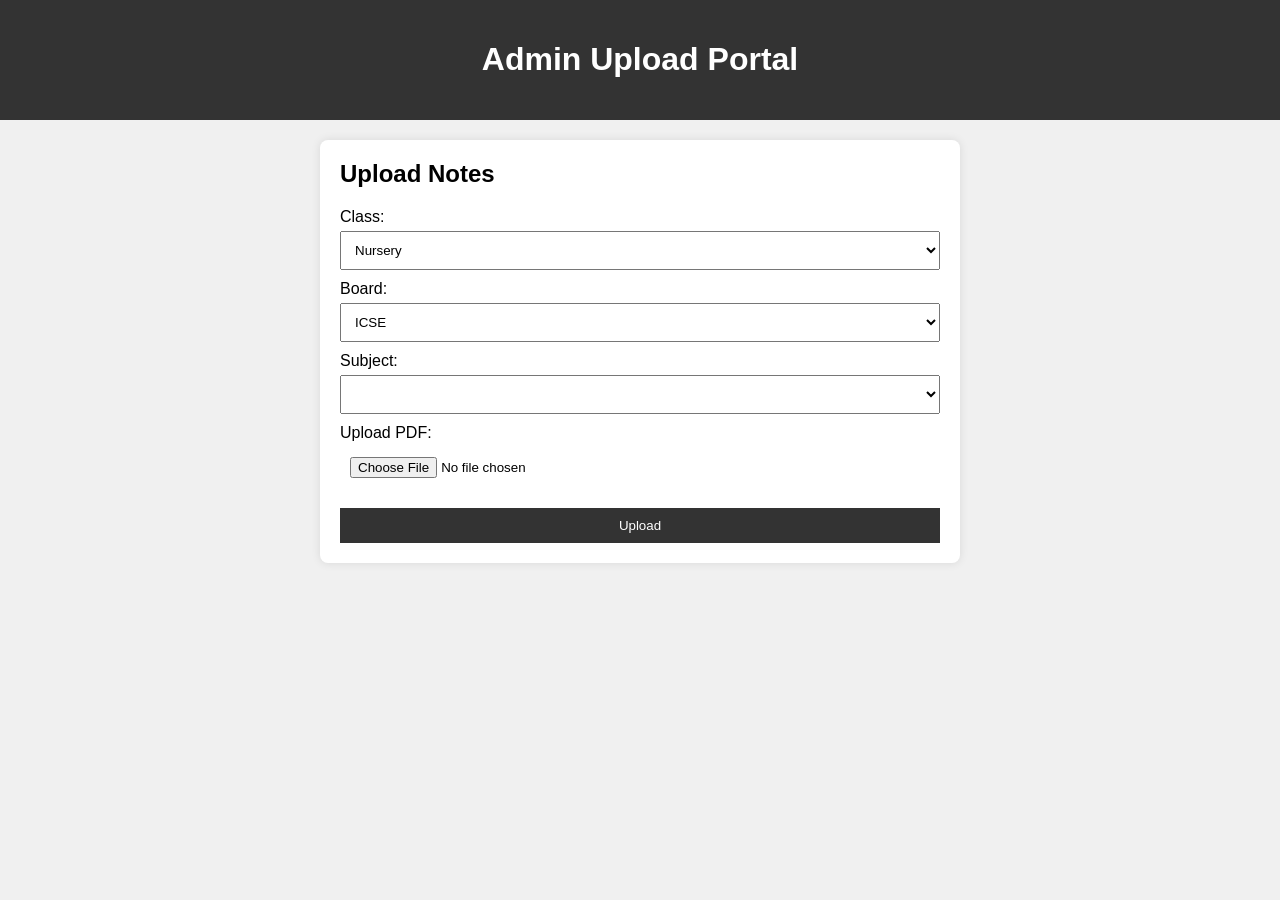
<file: admin.html>
<!DOCTYPE html>
<html lang="en">
<head>
    <meta charset="UTF-8">
    <meta name="viewport" content="width=device-width, initial-scale=1.0">
    <title>Admin Upload Portal</title>
    <link rel="stylesheet" href="admin.css">
</head>
<body>
    <header>
        <h1>Admin Upload Portal</h1>
    </header>
    <main>
        <section class="upload-section">
            <h2>Upload Notes</h2>
            <form id="uploadForm" enctype="multipart/form-data">
                <label for="classSelect">Class:</label>
                <select id="classSelect" name="class">
                    <option value="nursery">Nursery</option>
                    <option value="1">Class 1</option>
                    <option value="2">Class 2</option>
                    <option value="3">Class 3</option>
                    <option value="4">Class 4</option>
                    <option value="5">Class 5</option>
                    <option value="6">Class 6</option>
                    <option value="7">Class 7</option>
                    <option value="8">Class 8</option>
                    <option value="9">Class 9</option>
                    <option value="10">Class 10</option>
                    <option value="11">Class 11</option>
                    <option value="12">Class 12</option>
                </select>
                <label for="boardSelect">Board:</label>
                <select id="boardSelect" name="board">
                    <option value="icse">ICSE</option>
                    <option value="cbse">CBSE</option>
                </select>
                <label for="subjectSelect">Subject:</label>
                <select id="subjectSelect" name="subject">
                    <!-- Subjects will be dynamically loaded based on the class and board selection -->
                </select>
                <label for="fileInput">Upload PDF:</label>
                <input type="file" id="fileInput" name="file" accept="application/pdf" required>
                <button type="submit">Upload</button>
            </form>
        </section>
    </main>
    <script src="admin.js"></script>
</body>
</html>
</file>
<file: admin.css>
body {
    font-family: Arial, sans-serif;
    margin: 0;
    padding: 0;
    background-color: #f0f0f0;
}

header {
    background-color: #333;
    color: white;
    padding: 20px;
    text-align: center;
}

main {
    padding: 20px;
}

.upload-section {
    background-color: white;
    padding: 20px;
    border-radius: 8px;
    box-shadow: 0 0 10px rgba(0, 0, 0, 0.1);
    max-width: 600px;
    margin: 0 auto;
}

.upload-section h2 {
    margin-top: 0;
}

label {
    display: block;
    margin-top: 10px;
}

select, input, button {
    width: 100%;
    padding: 10px;
    margin-top: 5px;
}

button {
    background-color: #333;
    color: white;
    border: none;
    margin-top: 20px;
    cursor: pointer;
}

button:hover {
    background-color: #555;
}
</file>
